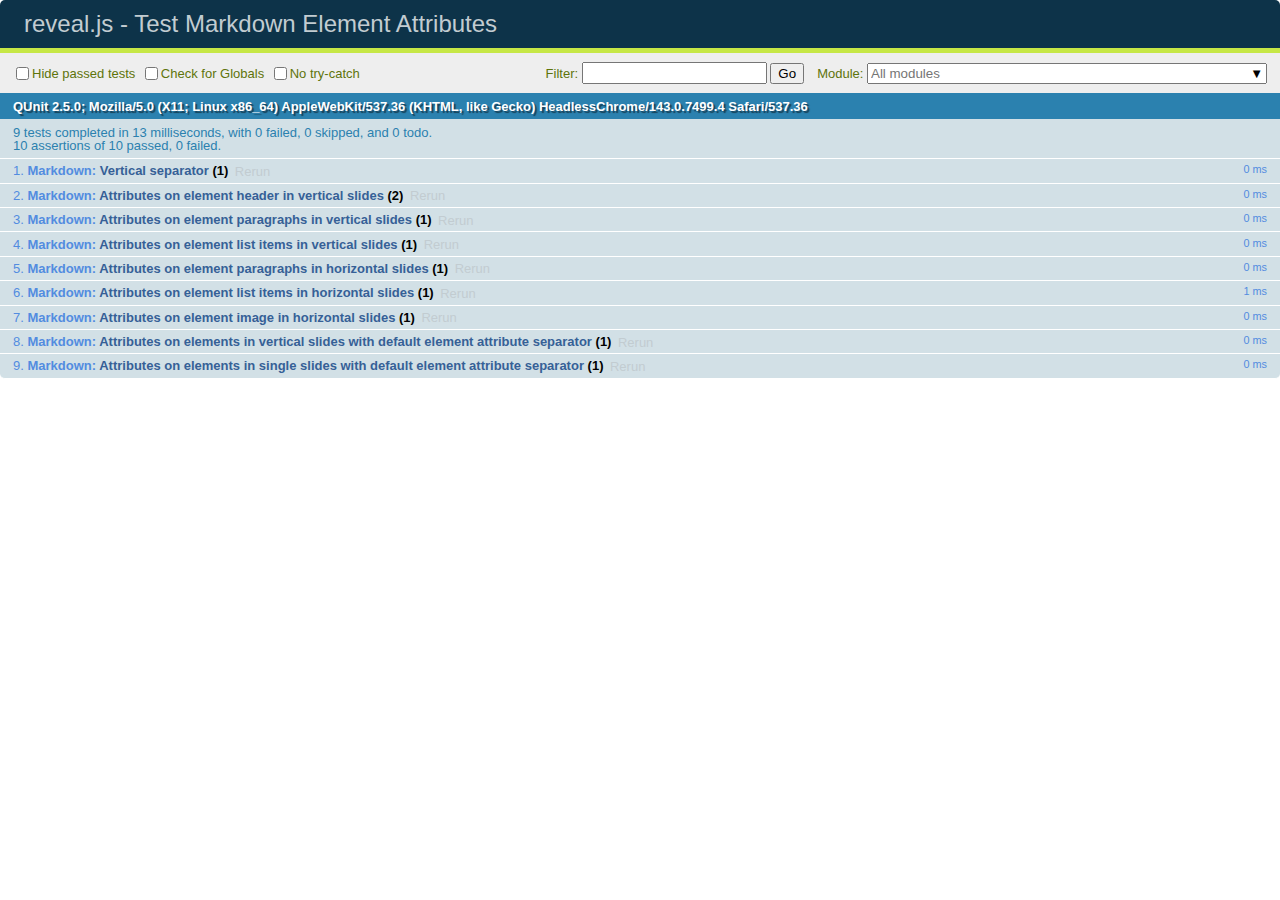
<file: reveal.js/test/test-markdown-element-attributes.html>
<!doctype html>
<html lang="en">

	<head>
		<meta charset="utf-8">

		<title>reveal.js - Test Markdown Element Attributes</title>

		<link rel="stylesheet" href="../css/reveal.css">
		<link rel="stylesheet" href="qunit-2.5.0.css">
	</head>

	<body style="overflow: auto;">

		<div id="qunit"></div>
		<div id="qunit-fixture"></div>

		<div class="reveal" style="display: none;">

			<div class="slides">

				<!-- <section data-markdown="example.md" data-separator="^\n\n\n" data-separator-vertical="^\n\n"></section> -->

				<!-- Slides are separated by newline + three dashes + newline, vertical slides identical but two dashes -->
				<section data-markdown data-separator="^\n---\n$" data-separator-vertical="^\n--\n$" data-element-attributes="{_\s*?([^}]+?)}">>
					<script type="text/template">
						## Slide 1.1
						<!-- {_class="fragment fade-out" data-fragment-index="1"} -->

						--

						## Slide 1.2
						<!-- {_class="fragment shrink"} -->

						Paragraph 1
						<!-- {_class="fragment grow"} -->

						Paragraph 2
						<!-- {_class="fragment grow"} -->

						- list item 1 <!-- {_class="fragment grow"} -->
						- list item 2 <!-- {_class="fragment grow"} -->
						- list item 3 <!-- {_class="fragment grow"} -->


						---

						## Slide 2


						Paragraph 1.2  
						multi-line <!-- {_class="fragment highlight-red"} -->

						Paragraph 2.2 <!-- {_class="fragment highlight-red"} -->

						Paragraph 2.3 <!-- {_class="fragment highlight-red"} -->

						Paragraph 2.4 <!-- {_class="fragment highlight-red"} -->

						- list item 1 <!-- {_class="fragment highlight-green"} -->
						- list item 2<!-- {_class="fragment highlight-green"} -->
						- list item 3<!-- {_class="fragment highlight-green"} -->
						- list item 4
						<!-- {_class="fragment highlight-green"} -->
						- list item 5<!-- {_class="fragment highlight-green"} -->

						Test

						![Example Picture](examples/assets/image2.png)
						<!-- {_class="reveal stretch"} -->

					</script>
				</section>



				<section 	data-markdown data-separator="^\n\n\n"
									data-separator-vertical="^\n\n"
									data-separator-notes="^Note:"
									data-charset="utf-8">
					<script type="text/template">
						# Test attributes in Markdown with default separator
						## Slide 1 Def <!-- .element: class="fragment highlight-red" data-fragment-index="1" -->


						## Slide 2 Def
						<!-- .element: class="fragment highlight-red" -->

					</script>
				</section>

				<section data-markdown>
				  <script type="text/template">
					## Hello world
					A paragraph
					<!-- .element: class="fragment highlight-blue" -->
				  </script>
				</section>

				<section data-markdown>
				  <script type="text/template">
					## Hello world

					Multiple  
					Line
					<!-- .element: class="fragment highlight-blue" -->
				  </script>
				</section>

				<section data-markdown>
				  <script type="text/template">
					## Hello world

					Test<!-- .element: class="fragment highlight-blue" -->

					More Test
				  </script>
				</section>


			</div>

		</div>

		<script src="../lib/js/head.min.js"></script>
		<script src="../js/reveal.js"></script>
		<script src="../plugin/markdown/marked.js"></script>
		<script src="../plugin/markdown/markdown.js"></script>
		<script src="qunit-2.5.0.js"></script>

		<script src="test-markdown-element-attributes.js"></script>

	</body>
</html>
</file>
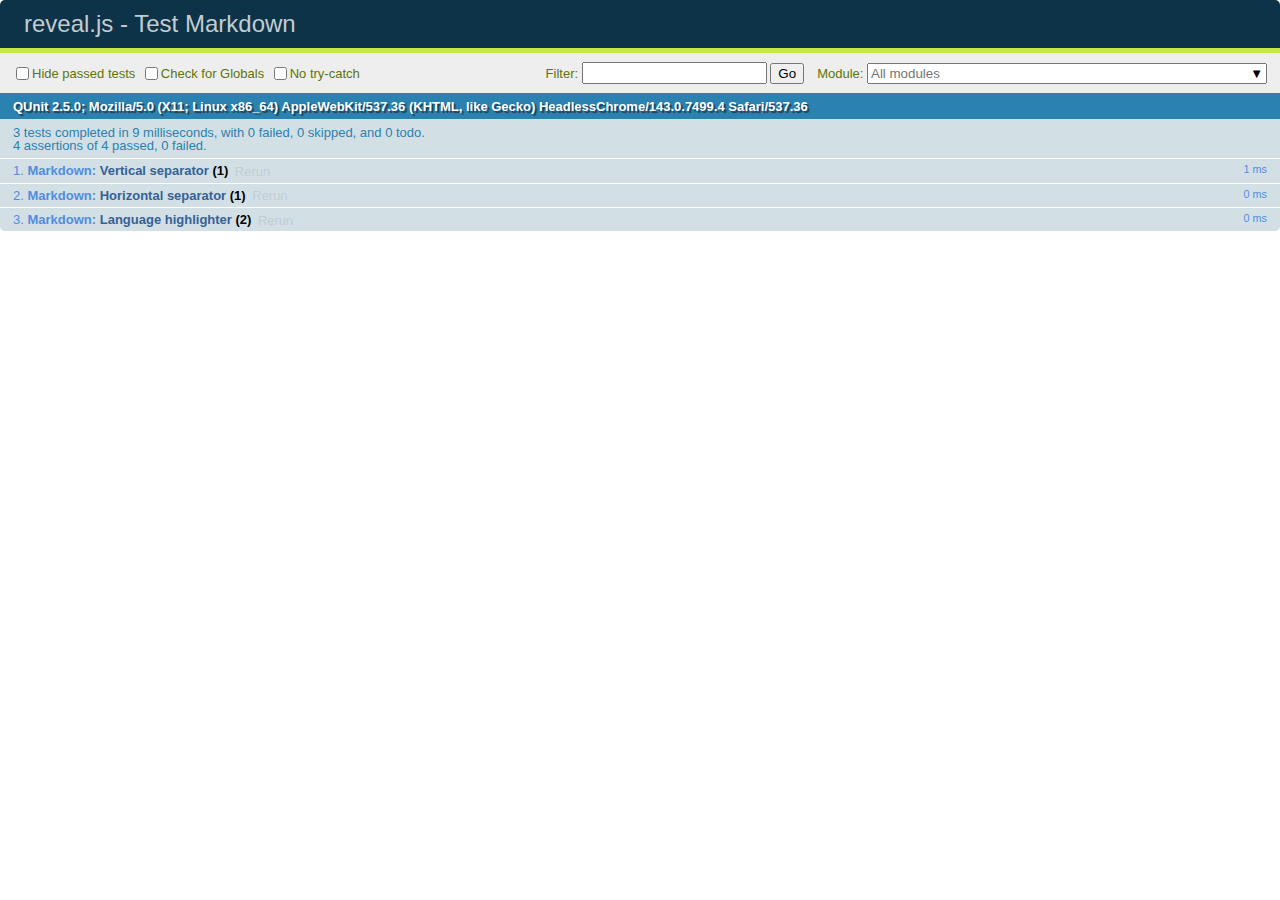
<file: reveal.js/test/test-markdown-external.html>
<!doctype html>
<html lang="en">

	<head>
		<meta charset="utf-8">

		<title>reveal.js - Test Markdown</title>

		<link rel="stylesheet" href="../css/reveal.css">
		<link rel="stylesheet" href="qunit-2.5.0.css">
	</head>

	<body style="overflow: auto;">

		<div id="qunit"></div>
  		<div id="qunit-fixture"></div>

		<div class="reveal" style="display: none;">

			<div class="slides">
				<section data-markdown="simple.md" data-separator="^\r?\n\r?\n\r?\n" data-separator-vertical="^\r?\n\r?\n"></section>
			</div>

		</div>

		<script src="../lib/js/head.min.js"></script>
		<script src="../js/reveal.js"></script>
		<script src="../plugin/highlight/highlight.js"></script>
		<script src="../plugin/markdown/marked.js"></script>
		<script src="../plugin/markdown/markdown.js"></script>
		<script src="qunit-2.5.0.js"></script>

		<script src="test-markdown-external.js"></script>

	</body>
</html>
</file>
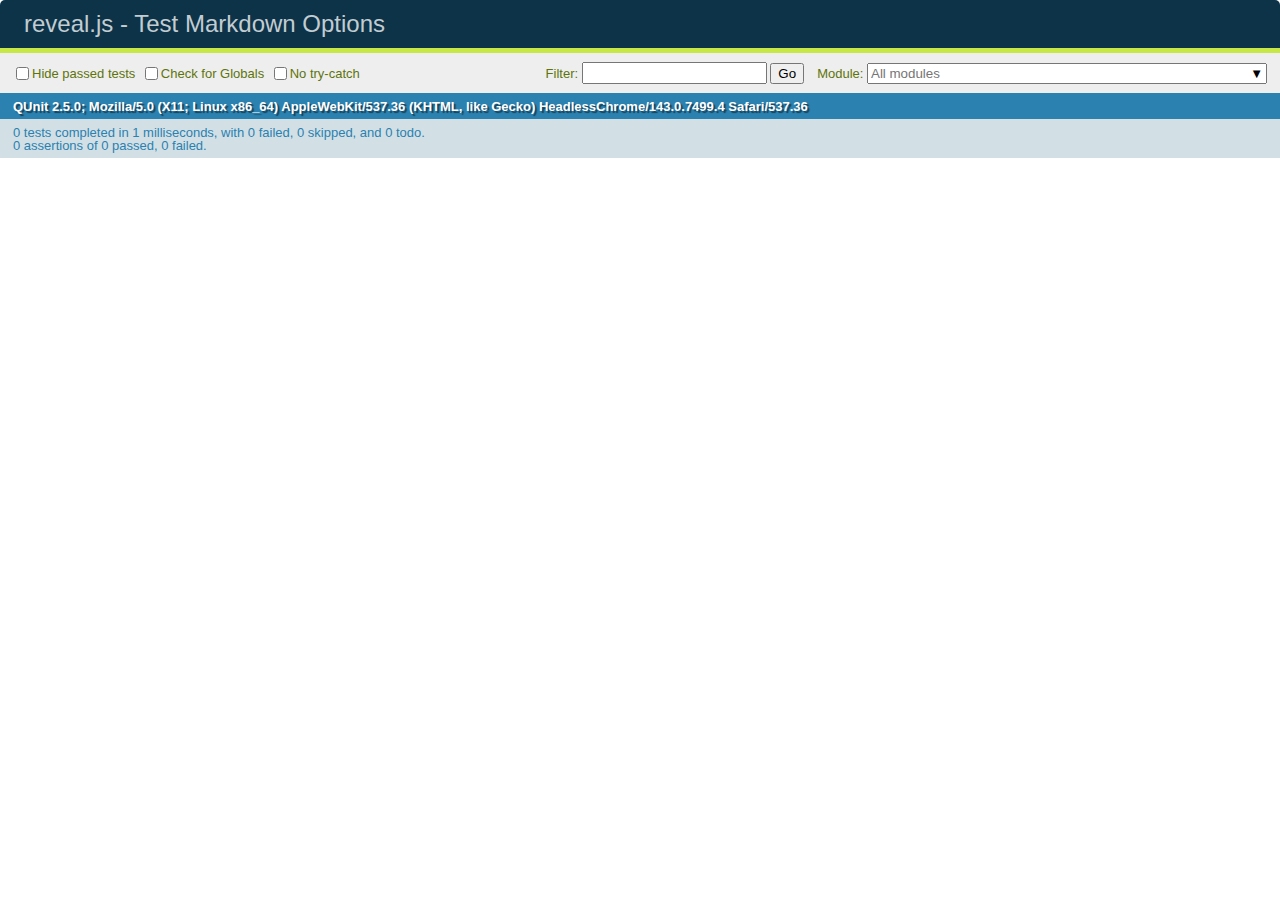
<file: reveal.js/test/test-markdown-options.html>
<!doctype html>
<html lang="en">

	<head>
		<meta charset="utf-8">

		<title>reveal.js - Test Markdown Options</title>

		<link rel="stylesheet" href="../css/reveal.css">
		<link rel="stylesheet" href="qunit-2.5.0.css">
	</head>

	<body style="overflow: auto;">

		<div id="qunit"></div>
		<div id="qunit-fixture"></div>

		<div class="reveal" style="display: none;">

			<div class="slides">

				<section data-markdown>
					<script type="text/template">
						## Testing Markdown Options

						This "slide" should contain 'smart' quotes.
					</script>
				</section>

			</div>

		</div>

		<script src="../lib/js/head.min.js"></script>
		<script src="../js/reveal.js"></script>
		<script src="qunit-2.5.0.js"></script>

		<script src="test-markdown-options.js"></script>

	</body>
</html>
</file>
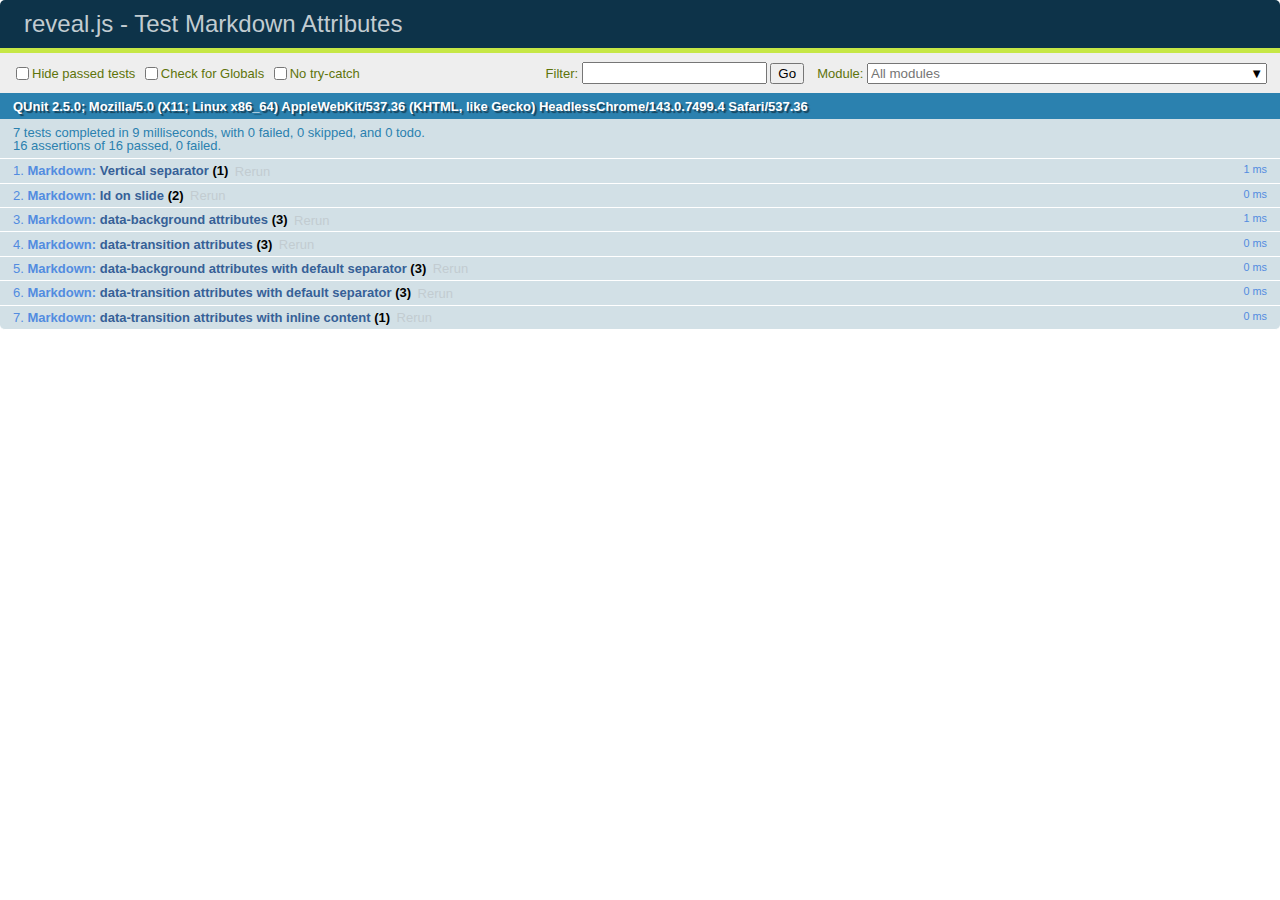
<file: reveal.js/test/test-markdown-slide-attributes.html>
<!doctype html>
<html lang="en">

	<head>
		<meta charset="utf-8">

		<title>reveal.js - Test Markdown Attributes</title>

		<link rel="stylesheet" href="../css/reveal.css">
		<link rel="stylesheet" href="qunit-2.5.0.css">
	</head>

	<body style="overflow: auto;">

		<div id="qunit"></div>
		<div id="qunit-fixture"></div>

		<div class="reveal" style="display: none;">

			<div class="slides">

				<!-- <section data-markdown="example.md" data-separator="^\n\n\n" data-separator-vertical="^\n\n"></section> -->

				<!-- Slides are separated by three lines, vertical slides by two lines, attributes are one any line starting with (spaces and) two dashes -->
				<section 	data-markdown data-separator="^\n\n\n"
									data-separator-vertical="^\n\n"
									data-separator-notes="^Note:"
									data-attributes="--\s(.*?)$"
									data-charset="utf-8">
					<script type="text/template">
						# Test attributes in Markdown
						## Slide 1



						## Slide 2
						<!-- -- id="slide2" data-transition="zoom" data-background="#A0C66B" -->


						## Slide 2.1
						<!-- -- data-background="#ff0000" data-transition="fade" -->


						## Slide 2.2
						[Link to Slide2](#/slide2)



						## Slide 3
						<!-- -- data-transition="zoom" data-background="#C6916B" -->



						## Slide 4
					</script>
				</section>

				<section 	data-markdown data-separator="^\n\n\n"
									data-separator-vertical="^\n\n"
									data-separator-notes="^Note:"
									data-charset="utf-8">
					<script type="text/template">
						# Test attributes in Markdown with default separator
						## Slide 1 Def



						## Slide 2 Def
						<!-- .slide: id="slide2def" data-transition="concave" data-background="#A7C66B" -->


						## Slide 2.1 Def
						<!-- .slide: data-background="#f70000" data-transition="page" -->


						## Slide 2.2 Def
						[Link to Slide2](#/slide2def)



						## Slide 3 Def
						<!-- .slide: data-transition="concave" data-background="#C7916B" -->



						## Slide 4
					</script>
				</section>

				<section data-markdown>
					<script type="text/template">
						<!-- .slide: data-background="#ff0000" -->
						## Hello world
					</script>
				</section>

				<section data-markdown>
					<script type="text/template">
						## Hello world
						<!-- .slide: data-background="#ff0000" -->
					</script>
				</section>

				<section data-markdown>
					<script type="text/template">
						## Hello world

						Test
						<!-- .slide: data-background="#ff0000" -->

						More Test
					</script>
				</section>

			</div>

		</div>

		<script src="../lib/js/head.min.js"></script>
		<script src="../js/reveal.js"></script>
		<script src="../plugin/markdown/marked.js"></script>
		<script src="../plugin/markdown/markdown.js"></script>
		<script src="qunit-2.5.0.js"></script>

		<script src="test-markdown-slide-attributes.js"></script>

	</body>
</html>
</file>
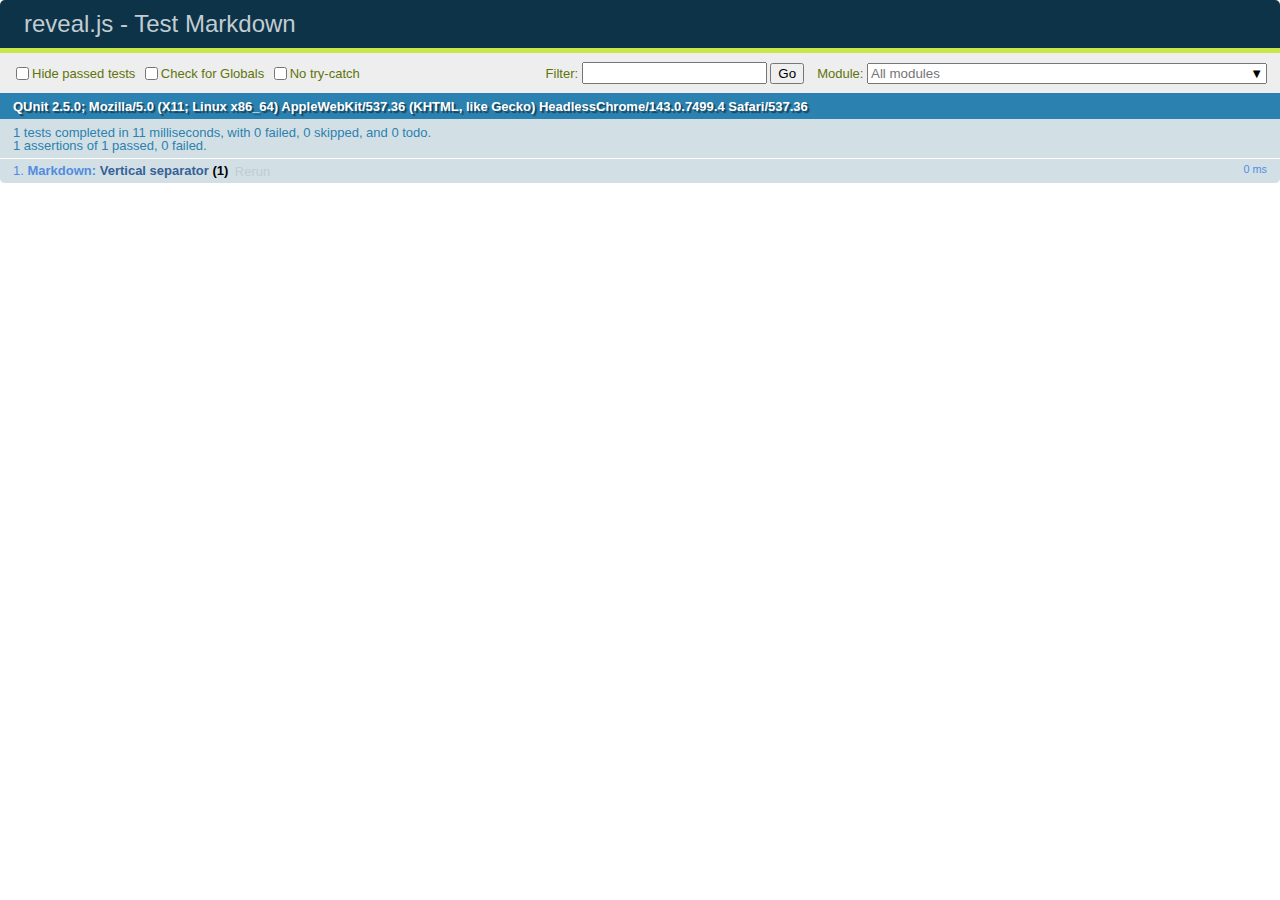
<file: reveal.js/test/test-markdown.html>
<!doctype html>
<html lang="en">

	<head>
		<meta charset="utf-8">

		<title>reveal.js - Test Markdown</title>

		<link rel="stylesheet" href="../css/reveal.css">
		<link rel="stylesheet" href="qunit-2.5.0.css">
	</head>

	<body style="overflow: auto;">

		<div id="qunit"></div>
		<div id="qunit-fixture"></div>

		<div class="reveal" style="display: none;">

			<div class="slides">

				<!-- <section data-markdown="example.md" data-separator="^\n\n\n" data-separator-vertical="^\n\n"></section> -->

				<!-- Slides are separated by newline + three dashes + newline, vertical slides identical but two dashes -->
				<section data-markdown data-separator="^\n---\n$" data-separator-vertical="^\n--\n$">
					<script type="text/template">
						## Slide 1.1

						--

						## Slide 1.2

						---

						## Slide 2
					</script>
				</section>

			</div>

		</div>

		<script src="../lib/js/head.min.js"></script>
		<script src="../js/reveal.js"></script>
		<script src="../plugin/markdown/marked.js"></script>
		<script src="../plugin/markdown/markdown.js"></script>
		<script src="qunit-2.5.0.js"></script>

		<script src="test-markdown.js"></script>

	</body>
</html>
</file>
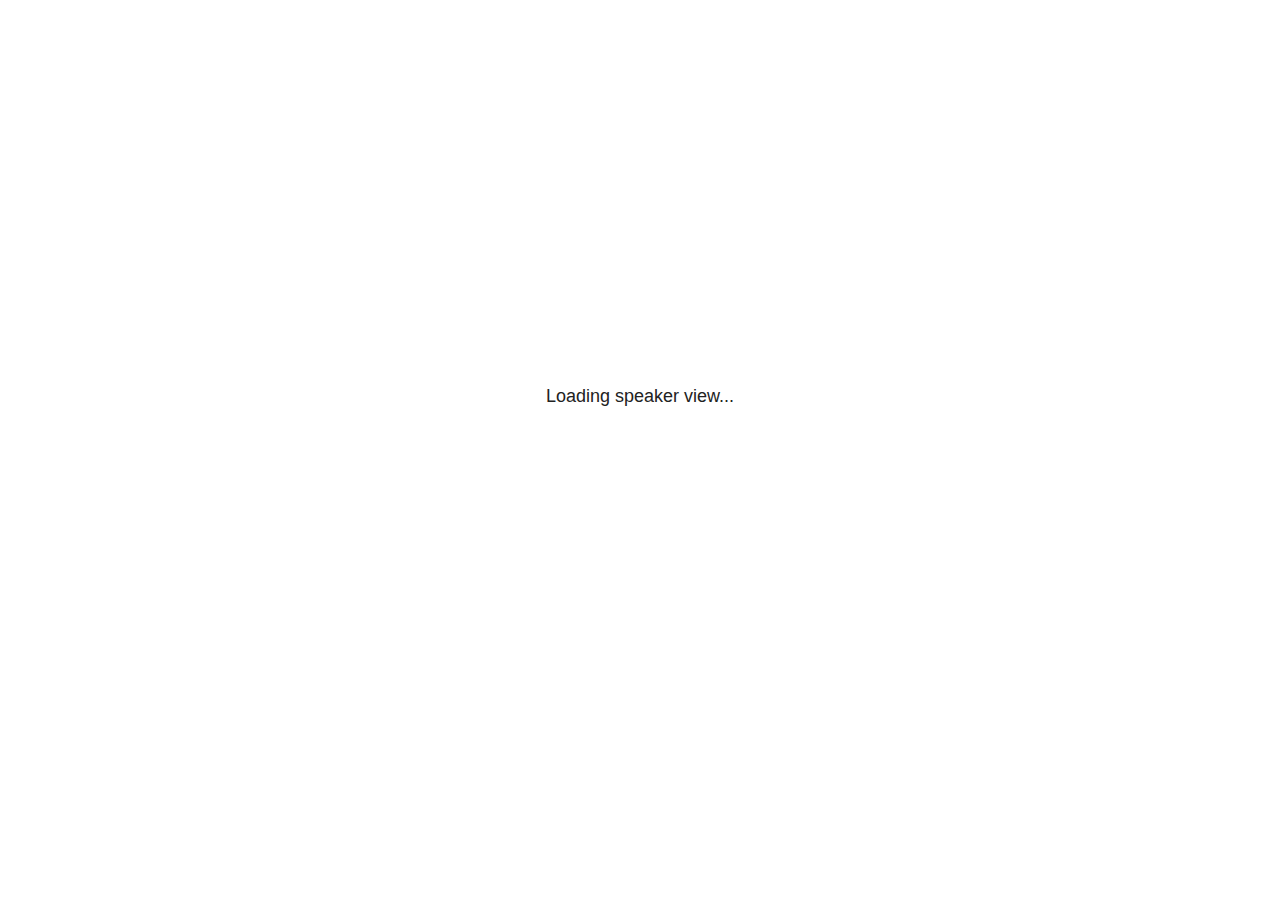
<file: reveal.js/plugin/notes/notes.html>
<!doctype html>
<html lang="en">
	<head>
		<meta charset="utf-8">

		<title>reveal.js - Slide Notes</title>

		<style>
			body {
				font-family: Helvetica;
				font-size: 18px;
			}

			#current-slide,
			#upcoming-slide,
			#speaker-controls {
				padding: 6px;
				box-sizing: border-box;
				-moz-box-sizing: border-box;
			}

			#current-slide iframe,
			#upcoming-slide iframe {
				width: 100%;
				height: 100%;
				border: 1px solid #ddd;
			}

			#current-slide .label,
			#upcoming-slide .label {
				position: absolute;
				top: 10px;
				left: 10px;
				z-index: 2;
			}

			#connection-status {
				position: absolute;
				top: 0;
				left: 0;
				width: 100%;
				height: 100%;
				z-index: 20;
				padding: 30% 20% 20% 20%;
				font-size: 18px;
				color: #222;
				background: #fff;
				text-align: center;
				box-sizing: border-box;
				line-height: 1.4;
			}

			.overlay-element {
				height: 34px;
				line-height: 34px;
				padding: 0 10px;
				text-shadow: none;
				background: rgba( 220, 220, 220, 0.8 );
				color: #222;
				font-size: 14px;
			}

			.overlay-element.interactive:hover {
				background: rgba( 220, 220, 220, 1 );
			}

			#current-slide {
				position: absolute;
				width: 60%;
				height: 100%;
				top: 0;
				left: 0;
				padding-right: 0;
			}

			#upcoming-slide {
				position: absolute;
				width: 40%;
				height: 40%;
				right: 0;
				top: 0;
			}

			/* Speaker controls */
			#speaker-controls {
				position: absolute;
				top: 40%;
				right: 0;
				width: 40%;
				height: 60%;
				overflow: auto;
				font-size: 18px;
			}

				.speaker-controls-time.hidden,
				.speaker-controls-notes.hidden {
					display: none;
				}

				.speaker-controls-time .label,
				.speaker-controls-pace .label,
				.speaker-controls-notes .label {
					text-transform: uppercase;
					font-weight: normal;
					font-size: 0.66em;
					color: #666;
					margin: 0;
				}

				.speaker-controls-time, .speaker-controls-pace {
					border-bottom: 1px solid rgba( 200, 200, 200, 0.5 );
					margin-bottom: 10px;
					padding: 10px 16px;
					padding-bottom: 20px;
					cursor: pointer;
				}

				.speaker-controls-time .reset-button {
					opacity: 0;
					float: right;
					color: #666;
					text-decoration: none;
				}
				.speaker-controls-time:hover .reset-button {
					opacity: 1;
				}

				.speaker-controls-time .timer,
				.speaker-controls-time .clock {
					width: 50%;
				}

				.speaker-controls-time .timer,
				.speaker-controls-time .clock,
				.speaker-controls-time .pacing .hours-value,
				.speaker-controls-time .pacing .minutes-value,
				.speaker-controls-time .pacing .seconds-value {
					font-size: 1.9em;
				}

				.speaker-controls-time .timer {
					float: left;
				}

				.speaker-controls-time .clock {
					float: right;
					text-align: right;
				}

				.speaker-controls-time span.mute {
					opacity: 0.3;
				}

				.speaker-controls-time .pacing-title {
					margin-top: 5px;
				}

				.speaker-controls-time .pacing.ahead {
					color: blue;
				}

				.speaker-controls-time .pacing.on-track {
					color: green;
				}

				.speaker-controls-time .pacing.behind {
					color: red;
				}

				.speaker-controls-notes {
					padding: 10px 16px;
				}

				.speaker-controls-notes .value {
					margin-top: 5px;
					line-height: 1.4;
					font-size: 1.2em;
				}

			/* Layout selector */
			#speaker-layout {
				position: absolute;
				top: 10px;
				right: 10px;
				color: #222;
				z-index: 10;
			}
				#speaker-layout select {
					position: absolute;
					width: 100%;
					height: 100%;
					top: 0;
					left: 0;
					border: 0;
					box-shadow: 0;
					cursor: pointer;
					opacity: 0;

					font-size: 1em;
					background-color: transparent;

					-moz-appearance: none;
					-webkit-appearance: none;
					-webkit-tap-highlight-color: rgba(0, 0, 0, 0);
				}

				#speaker-layout select:focus {
					outline: none;
					box-shadow: none;
				}

			.clear {
				clear: both;
			}

			/* Speaker layout: Wide */
			body[data-speaker-layout="wide"] #current-slide,
			body[data-speaker-layout="wide"] #upcoming-slide {
				width: 50%;
				height: 45%;
				padding: 6px;
			}

			body[data-speaker-layout="wide"] #current-slide {
				top: 0;
				left: 0;
			}

			body[data-speaker-layout="wide"] #upcoming-slide {
				top: 0;
				left: 50%;
			}

			body[data-speaker-layout="wide"] #speaker-controls {
				top: 45%;
				left: 0;
				width: 100%;
				height: 50%;
				font-size: 1.25em;
			}

			/* Speaker layout: Tall */
			body[data-speaker-layout="tall"] #current-slide,
			body[data-speaker-layout="tall"] #upcoming-slide {
				width: 45%;
				height: 50%;
				padding: 6px;
			}

			body[data-speaker-layout="tall"] #current-slide {
				top: 0;
				left: 0;
			}

			body[data-speaker-layout="tall"] #upcoming-slide {
				top: 50%;
				left: 0;
			}

			body[data-speaker-layout="tall"] #speaker-controls {
				padding-top: 40px;
				top: 0;
				left: 45%;
				width: 55%;
				height: 100%;
				font-size: 1.25em;
			}

			/* Speaker layout: Notes only */
			body[data-speaker-layout="notes-only"] #current-slide,
			body[data-speaker-layout="notes-only"] #upcoming-slide {
				display: none;
			}

			body[data-speaker-layout="notes-only"] #speaker-controls {
				padding-top: 40px;
				top: 0;
				left: 0;
				width: 100%;
				height: 100%;
				font-size: 1.25em;
			}

			@media screen and (max-width: 1080px) {
				body[data-speaker-layout="default"] #speaker-controls {
					font-size: 16px;
				}
			}

			@media screen and (max-width: 900px) {
				body[data-speaker-layout="default"] #speaker-controls {
					font-size: 14px;
				}
			}

			@media screen and (max-width: 800px) {
				body[data-speaker-layout="default"] #speaker-controls {
					font-size: 12px;
				}
			}

		</style>
	</head>

	<body>

		<div id="connection-status">Loading speaker view...</div>

		<div id="current-slide"></div>
		<div id="upcoming-slide"><span class="overlay-element label">Upcoming</span></div>
		<div id="speaker-controls">
			<div class="speaker-controls-time">
				<h4 class="label">Time <span class="reset-button">Click to Reset</span></h4>
				<div class="clock">
					<span class="clock-value">0:00 AM</span>
				</div>
				<div class="timer">
					<span class="hours-value">00</span><span class="minutes-value">:00</span><span class="seconds-value">:00</span>
				</div>
				<div class="clear"></div>

				<h4 class="label pacing-title" style="display: none">Pacing – Time to finish current slide</h4>
				<div class="pacing" style="display: none">
					<span class="hours-value">00</span><span class="minutes-value">:00</span><span class="seconds-value">:00</span>
				</div>
			</div>

			<div class="speaker-controls-notes hidden">
				<h4 class="label">Notes</h4>
				<div class="value"></div>
			</div>
		</div>
		<div id="speaker-layout" class="overlay-element interactive">
			<span class="speaker-layout-label"></span>
			<select class="speaker-layout-dropdown"></select>
		</div>

		<script src="../../plugin/markdown/marked.js"></script>
		<script>

			(function() {

				var notes,
					notesValue,
					currentState,
					currentSlide,
					upcomingSlide,
					layoutLabel,
					layoutDropdown,
					connected = false;

				var SPEAKER_LAYOUTS = {
					'default': 'Default',
					'wide': 'Wide',
					'tall': 'Tall',
					'notes-only': 'Notes only'
				};

				setupLayout();

				var connectionStatus = document.querySelector( '#connection-status' );
				var connectionTimeout = setTimeout( function() {
					connectionStatus.innerHTML = 'Error connecting to main window.<br>Please try closing and reopening the speaker view.';
				}, 5000 );

				window.addEventListener( 'message', function( event ) {

					clearTimeout( connectionTimeout );
					connectionStatus.style.display = 'none';

					var data = JSON.parse( event.data );

					// The overview mode is only useful to the reveal.js instance
					// where navigation occurs so we don't sync it
					if( data.state ) delete data.state.overview;

					// Messages sent by the notes plugin inside of the main window
					if( data && data.namespace === 'reveal-notes' ) {
						if( data.type === 'connect' ) {
							handleConnectMessage( data );
						}
						else if( data.type === 'state' ) {
							handleStateMessage( data );
						}
					}
					// Messages sent by the reveal.js inside of the current slide preview
					else if( data && data.namespace === 'reveal' ) {
						if( /ready/.test( data.eventName ) ) {
							// Send a message back to notify that the handshake is complete
							window.opener.postMessage( JSON.stringify({ namespace: 'reveal-notes', type: 'connected'} ), '*' );
						}
						else if( /slidechanged|fragmentshown|fragmenthidden|paused|resumed/.test( data.eventName ) && currentState !== JSON.stringify( data.state ) ) {

							window.opener.postMessage( JSON.stringify({ method: 'setState', args: [ data.state ]} ), '*' );

						}
					}

				} );

				/**
				 * Called when the main window is trying to establish a
				 * connection.
				 */
				function handleConnectMessage( data ) {

					if( connected === false ) {
						connected = true;

						setupIframes( data );
						setupKeyboard();
						setupNotes();
						setupTimer();
					}

				}

				/**
				 * Called when the main window sends an updated state.
				 */
				function handleStateMessage( data ) {

					// Store the most recently set state to avoid circular loops
					// applying the same state
					currentState = JSON.stringify( data.state );

					// No need for updating the notes in case of fragment changes
					if ( data.notes ) {
						notes.classList.remove( 'hidden' );
						notesValue.style.whiteSpace = data.whitespace;
						if( data.markdown ) {
							notesValue.innerHTML = marked( data.notes );
						}
						else {
							notesValue.innerHTML = data.notes;
						}
					}
					else {
						notes.classList.add( 'hidden' );
					}

					// Update the note slides
					currentSlide.contentWindow.postMessage( JSON.stringify({ method: 'setState', args: [ data.state ] }), '*' );
					upcomingSlide.contentWindow.postMessage( JSON.stringify({ method: 'setState', args: [ data.state ] }), '*' );
					upcomingSlide.contentWindow.postMessage( JSON.stringify({ method: 'next' }), '*' );

				}

				// Limit to max one state update per X ms
				handleStateMessage = debounce( handleStateMessage, 200 );

				/**
				 * Forward keyboard events to the current slide window.
				 * This enables keyboard events to work even if focus
				 * isn't set on the current slide iframe.
				 *
				 * Block F5 default handling, it reloads and disconnects
				 * the speaker notes window.
				 */
				function setupKeyboard() {

					document.addEventListener( 'keydown', function( event ) {
						if( event.keyCode === 116 || ( event.metaKey && event.keyCode === 82 ) ) {
							event.preventDefault();
							return false;
						}
						currentSlide.contentWindow.postMessage( JSON.stringify({ method: 'triggerKey', args: [ event.keyCode ] }), '*' );
					} );

				}

				/**
				 * Creates the preview iframes.
				 */
				function setupIframes( data ) {

					var params = [
						'receiver',
						'progress=false',
						'history=false',
						'transition=none',
						'autoSlide=0',
						'backgroundTransition=none'
					].join( '&' );

					var urlSeparator = /\?/.test(data.url) ? '&' : '?';
					var hash = '#/' + data.state.indexh + '/' + data.state.indexv;
					var currentURL = data.url + urlSeparator + params + '&postMessageEvents=true' + hash;
					var upcomingURL = data.url + urlSeparator + params + '&controls=false' + hash;

					currentSlide = document.createElement( 'iframe' );
					currentSlide.setAttribute( 'width', 1280 );
					currentSlide.setAttribute( 'height', 1024 );
					currentSlide.setAttribute( 'src', currentURL );
					document.querySelector( '#current-slide' ).appendChild( currentSlide );

					upcomingSlide = document.createElement( 'iframe' );
					upcomingSlide.setAttribute( 'width', 640 );
					upcomingSlide.setAttribute( 'height', 512 );
					upcomingSlide.setAttribute( 'src', upcomingURL );
					document.querySelector( '#upcoming-slide' ).appendChild( upcomingSlide );

				}

				/**
				 * Setup the notes UI.
				 */
				function setupNotes() {

					notes = document.querySelector( '.speaker-controls-notes' );
					notesValue = document.querySelector( '.speaker-controls-notes .value' );

				}

				function getTimings() {

					var slides = Reveal.getSlides();
					var defaultTiming = Reveal.getConfig().defaultTiming;
					if (defaultTiming == null) {
						return null;
					}
					var timings = [];
					for ( var i in slides ) {
						var slide = slides[i];
						var timing = defaultTiming;
						if( slide.hasAttribute( 'data-timing' )) {
							var t = slide.getAttribute( 'data-timing' );
							timing = parseInt(t);
							if( isNaN(timing) ) {
								console.warn("Could not parse timing '" + t + "' of slide " + i + "; using default of " + defaultTiming);
								timing = defaultTiming;
							}
						}
						timings.push(timing);
					}
					return timings;

				}

				/**
				 * Return the number of seconds allocated for presenting
				 * all slides up to and including this one.
				 */
				function getTimeAllocated(timings) {

					var slides = Reveal.getSlides();
					var allocated = 0;
					var currentSlide = Reveal.getSlidePastCount();
					for (var i in slides.slice(0, currentSlide + 1)) {
						allocated += timings[i];
					}
					return allocated;

				}

				/**
				 * Create the timer and clock and start updating them
				 * at an interval.
				 */
				function setupTimer() {

					var start = new Date(),
					timeEl = document.querySelector( '.speaker-controls-time' ),
					clockEl = timeEl.querySelector( '.clock-value' ),
					hoursEl = timeEl.querySelector( '.hours-value' ),
					minutesEl = timeEl.querySelector( '.minutes-value' ),
					secondsEl = timeEl.querySelector( '.seconds-value' ),
					pacingTitleEl = timeEl.querySelector( '.pacing-title' ),
					pacingEl = timeEl.querySelector( '.pacing' ),
					pacingHoursEl = pacingEl.querySelector( '.hours-value' ),
					pacingMinutesEl = pacingEl.querySelector( '.minutes-value' ),
					pacingSecondsEl = pacingEl.querySelector( '.seconds-value' );

					var timings = getTimings();
					if (timings !== null) {
						pacingTitleEl.style.removeProperty('display');
						pacingEl.style.removeProperty('display');
					}

					function _displayTime( hrEl, minEl, secEl, time) {

						var sign = Math.sign(time) == -1 ? "-" : "";
						time = Math.abs(Math.round(time / 1000));
						var seconds = time % 60;
						var minutes = Math.floor( time / 60 ) % 60 ;
						var hours = Math.floor( time / ( 60 * 60 )) ;
						hrEl.innerHTML = sign + zeroPadInteger( hours );
						if (hours == 0) {
							hrEl.classList.add( 'mute' );
						}
						else {
							hrEl.classList.remove( 'mute' );
						}
						minEl.innerHTML = ':' + zeroPadInteger( minutes );
						if (hours == 0 && minutes == 0) {
							minEl.classList.add( 'mute' );
						}
						else {
							minEl.classList.remove( 'mute' );
						}
						secEl.innerHTML = ':' + zeroPadInteger( seconds );
					}

					function _updateTimer() {

						var diff, hours, minutes, seconds,
						now = new Date();

						diff = now.getTime() - start.getTime();

						clockEl.innerHTML = now.toLocaleTimeString( 'en-US', { hour12: true, hour: '2-digit', minute:'2-digit' } );
						_displayTime( hoursEl, minutesEl, secondsEl, diff );
						if (timings !== null) {
							_updatePacing(diff);
						}

					}

					function _updatePacing(diff) {

						var slideEndTiming = getTimeAllocated(timings) * 1000;
						var currentSlide = Reveal.getSlidePastCount();
						var currentSlideTiming = timings[currentSlide] * 1000;
						var timeLeftCurrentSlide = slideEndTiming - diff;
						if (timeLeftCurrentSlide < 0) {
							pacingEl.className = 'pacing behind';
						}
						else if (timeLeftCurrentSlide < currentSlideTiming) {
							pacingEl.className = 'pacing on-track';
						}
						else {
							pacingEl.className = 'pacing ahead';
						}
						_displayTime( pacingHoursEl, pacingMinutesEl, pacingSecondsEl, timeLeftCurrentSlide );

					}

					// Update once directly
					_updateTimer();

					// Then update every second
					setInterval( _updateTimer, 1000 );

					function _resetTimer() {

						if (timings == null) {
							start = new Date();
						}
						else {
							// Reset timer to beginning of current slide
							var slideEndTiming = getTimeAllocated(timings) * 1000;
							var currentSlide = Reveal.getSlidePastCount();
							var currentSlideTiming = timings[currentSlide] * 1000;
							var previousSlidesTiming = slideEndTiming - currentSlideTiming;
							var now = new Date();
							start = new Date(now.getTime() - previousSlidesTiming);
						}
						_updateTimer();

					}

					timeEl.addEventListener( 'click', function() {
						_resetTimer();
						return false;
					} );

				}

				/**
				 * Sets up the speaker view layout and layout selector.
				 */
				function setupLayout() {

					layoutDropdown = document.querySelector( '.speaker-layout-dropdown' );
					layoutLabel = document.querySelector( '.speaker-layout-label' );

					// Render the list of available layouts
					for( var id in SPEAKER_LAYOUTS ) {
						var option = document.createElement( 'option' );
						option.setAttribute( 'value', id );
						option.textContent = SPEAKER_LAYOUTS[ id ];
						layoutDropdown.appendChild( option );
					}

					// Monitor the dropdown for changes
					layoutDropdown.addEventListener( 'change', function( event ) {

						setLayout( layoutDropdown.value );

					}, false );

					// Restore any currently persisted layout
					setLayout( getLayout() );

				}

				/**
				 * Sets a new speaker view layout. The layout is persisted
				 * in local storage.
				 */
				function setLayout( value ) {

					var title = SPEAKER_LAYOUTS[ value ];

					layoutLabel.innerHTML = 'Layout' + ( title ? ( ': ' + title ) : '' );
					layoutDropdown.value = value;

					document.body.setAttribute( 'data-speaker-layout', value );

					// Persist locally
					if( supportsLocalStorage() ) {
						window.localStorage.setItem( 'reveal-speaker-layout', value );
					}

				}

				/**
				 * Returns the ID of the most recently set speaker layout
				 * or our default layout if none has been set.
				 */
				function getLayout() {

					if( supportsLocalStorage() ) {
						var layout = window.localStorage.getItem( 'reveal-speaker-layout' );
						if( layout ) {
							return layout;
						}
					}

					// Default to the first record in the layouts hash
					for( var id in SPEAKER_LAYOUTS ) {
						return id;
					}

				}

				function supportsLocalStorage() {

					try {
						localStorage.setItem('test', 'test');
						localStorage.removeItem('test');
						return true;
					}
					catch( e ) {
						return false;
					}

				}

				function zeroPadInteger( num ) {

					var str = '00' + parseInt( num );
					return str.substring( str.length - 2 );

				}

				/**
				 * Limits the frequency at which a function can be called.
				 */
				function debounce( fn, ms ) {

					var lastTime = 0,
						timeout;

					return function() {

						var args = arguments;
						var context = this;

						clearTimeout( timeout );

						var timeSinceLastCall = Date.now() - lastTime;
						if( timeSinceLastCall > ms ) {
							fn.apply( context, args );
							lastTime = Date.now();
						}
						else {
							timeout = setTimeout( function() {
								fn.apply( context, args );
								lastTime = Date.now();
							}, ms - timeSinceLastCall );
						}

					}

				}

			})();

		</script>
	</body>
</html>
</file>
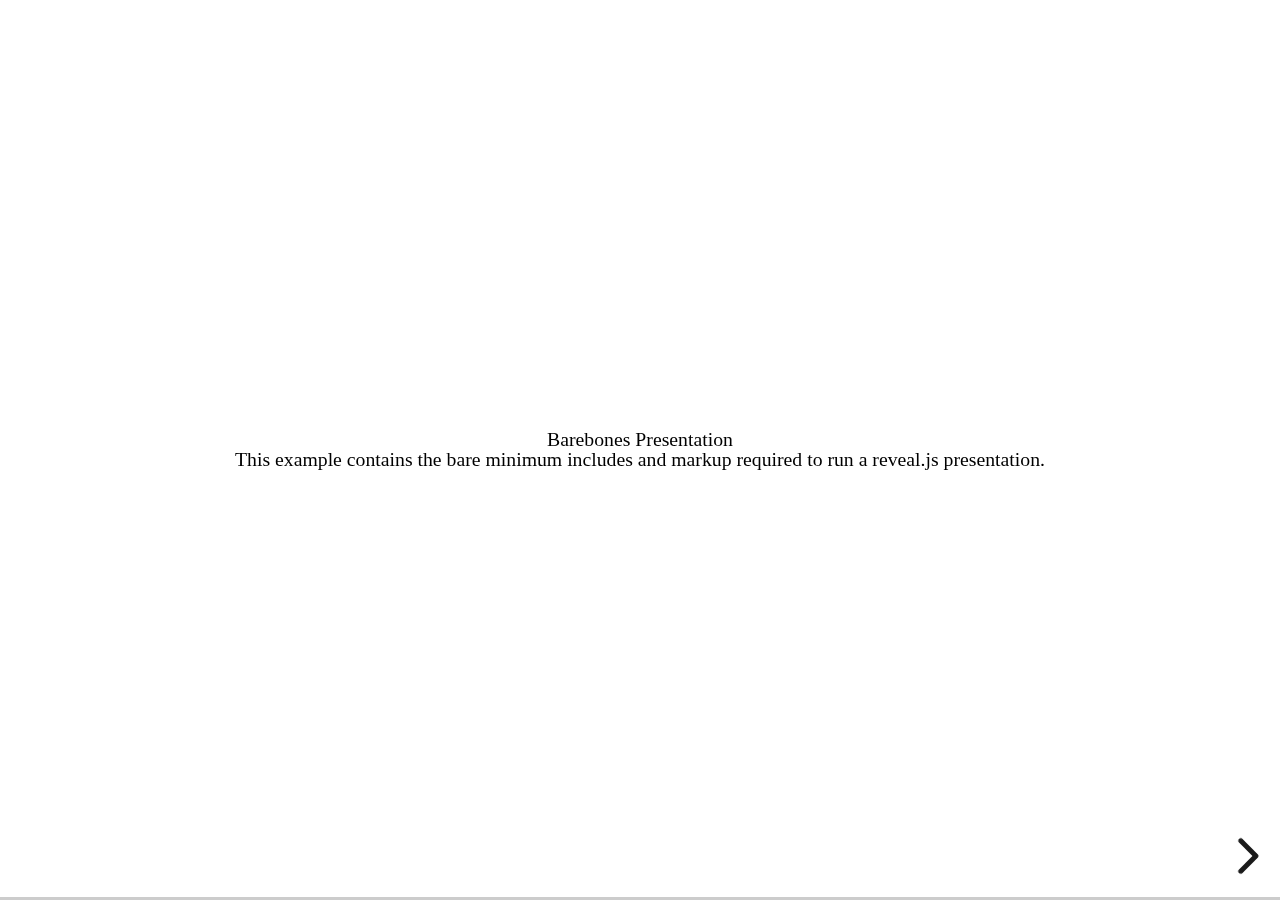
<file: reveal.js/test/examples/barebones.html>
<!doctype html>
<html lang="en">

	<head>
		<meta charset="utf-8">

		<title>reveal.js - Barebones</title>

		<link rel="stylesheet" href="../../css/reveal.css">
	</head>

	<body>

		<div class="reveal">

			<div class="slides">

				<section>
					<h2>Barebones Presentation</h2>
					<p>This example contains the bare minimum includes and markup required to run a reveal.js presentation.</p>
				</section>

				<section>
					<h2>No Theme</h2>
					<p>There's no theme included, so it will fall back on browser defaults.</p>
				</section>

			</div>

		</div>

		<script src="../../js/reveal.js"></script>

		<script>

			Reveal.initialize();

		</script>

	</body>
</html>
</file>
<file: reveal.js/test/qunit-2.5.0.css>
/*!
 * QUnit 2.5.0
 * https://qunitjs.com/
 *
 * Copyright jQuery Foundation and other contributors
 * Released under the MIT license
 * https://jquery.org/license
 *
 * Date: 2018-01-10T02:56Z
 */

/** Font Family and Sizes */

#qunit-tests, #qunit-header, #qunit-banner, #qunit-testrunner-toolbar, #qunit-filteredTest, #qunit-userAgent, #qunit-testresult {
	font-family: "Helvetica Neue Light", "HelveticaNeue-Light", "Helvetica Neue", Calibri, Helvetica, Arial, sans-serif;
}

#qunit-testrunner-toolbar, #qunit-filteredTest, #qunit-userAgent, #qunit-testresult, #qunit-tests li { font-size: small; }
#qunit-tests { font-size: smaller; }


/** Resets */

#qunit-tests, #qunit-header, #qunit-banner, #qunit-filteredTest, #qunit-userAgent, #qunit-testresult, #qunit-modulefilter {
	margin: 0;
	padding: 0;
}


/** Header (excluding toolbar) */

#qunit-header {
	padding: 0.5em 0 0.5em 1em;

	color: #8699A4;
	background-color: #0D3349;

	font-size: 1.5em;
	line-height: 1em;
	font-weight: 400;

	border-radius: 5px 5px 0 0;
}

#qunit-header a {
	text-decoration: none;
	color: #C2CCD1;
}

#qunit-header a:hover,
#qunit-header a:focus {
	color: #FFF;
}

#qunit-banner {
	height: 5px;
}

#qunit-filteredTest {
	padding: 0.5em 1em 0.5em 1em;
	color: #366097;
	background-color: #F4FF77;
}

#qunit-userAgent {
	padding: 0.5em 1em 0.5em 1em;
	color: #FFF;
	background-color: #2B81AF;
	text-shadow: rgba(0, 0, 0, 0.5) 2px 2px 1px;
}


/** Toolbar */

#qunit-testrunner-toolbar {
	padding: 0.5em 1em 0.5em 1em;
	color: #5E740B;
	background-color: #EEE;
}

#qunit-testrunner-toolbar .clearfix {
	height: 0;
	clear: both;
}

#qunit-testrunner-toolbar label {
	display: inline-block;
}

#qunit-testrunner-toolbar input[type=checkbox],
#qunit-testrunner-toolbar input[type=radio] {
	margin: 3px;
	vertical-align: -2px;
}

#qunit-testrunner-toolbar input[type=text] {
	box-sizing: border-box;
	height: 1.6em;
}

.qunit-url-config,
.qunit-filter,
#qunit-modulefilter {
	display: inline-block;
	line-height: 2.1em;
}

.qunit-filter,
#qunit-modulefilter {
	float: right;
	position: relative;
	margin-left: 1em;
}

.qunit-url-config label {
	margin-right: 0.5em;
}

#qunit-modulefilter-search {
	box-sizing: border-box;
	width: 400px;
}

#qunit-modulefilter-search-container:after {
	position: absolute;
	right: 0.3em;
	content: "\25bc";
	color: black;
}

#qunit-modulefilter-dropdown {
	/* align with #qunit-modulefilter-search */
	box-sizing: border-box;
	width: 400px;
	position: absolute;
	right: 0;
	top: 50%;
	margin-top: 0.8em;

	border: 1px solid #D3D3D3;
	border-top: none;
	border-radius: 0 0 .25em .25em;
	color: #000;
	background-color: #F5F5F5;
	z-index: 99;
}

#qunit-modulefilter-dropdown a {
	color: inherit;
	text-decoration: none;
}

#qunit-modulefilter-dropdown .clickable.checked {
	font-weight: bold;
	color: #000;
	background-color: #D2E0E6;
}

#qunit-modulefilter-dropdown .clickable:hover {
	color: #FFF;
	background-color: #0D3349;
}

#qunit-modulefilter-actions {
	display: block;
	overflow: auto;

	/* align with #qunit-modulefilter-dropdown-list */
	font: smaller/1.5em sans-serif;
}

#qunit-modulefilter-dropdown #qunit-modulefilter-actions > * {
	box-sizing: border-box;
	max-height: 2.8em;
	display: block;
	padding: 0.4em;
}

#qunit-modulefilter-dropdown #qunit-modulefilter-actions > button {
	float: right;
	font: inherit;
}

#qunit-modulefilter-dropdown #qunit-modulefilter-actions > :last-child {
	/* insert padding to align with checkbox margins */
	padding-left: 3px;
}

#qunit-modulefilter-dropdown-list {
	max-height: 200px;
	overflow-y: auto;
	margin: 0;
	border-top: 2px groove threedhighlight;
	padding: 0.4em 0 0;
	font: smaller/1.5em sans-serif;
}

#qunit-modulefilter-dropdown-list li {
	white-space: nowrap;
	overflow: hidden;
	text-overflow: ellipsis;
}

#qunit-modulefilter-dropdown-list .clickable {
	display: block;
	padding-left: 0.15em;
}


/** Tests: Pass/Fail */

#qunit-tests {
	list-style-position: inside;
}

#qunit-tests li {
	padding: 0.4em 1em 0.4em 1em;
	border-bottom: 1px solid #FFF;
	list-style-position: inside;
}

#qunit-tests > li {
	display: none;
}

#qunit-tests li.running,
#qunit-tests li.pass,
#qunit-tests li.fail,
#qunit-tests li.skipped,
#qunit-tests li.aborted {
	display: list-item;
}

#qunit-tests.hidepass {
	position: relative;
}

#qunit-tests.hidepass li.running,
#qunit-tests.hidepass li.pass:not(.todo) {
	visibility: hidden;
	position: absolute;
	width:   0;
	height:  0;
	padding: 0;
	border:  0;
	margin:  0;
}

#qunit-tests li strong {
	cursor: pointer;
}

#qunit-tests li.skipped strong {
	cursor: default;
}

#qunit-tests li a {
	padding: 0.5em;
	color: #C2CCD1;
	text-decoration: none;
}

#qunit-tests li p a {
	padding: 0.25em;
	color: #6B6464;
}
#qunit-tests li a:hover,
#qunit-tests li a:focus {
	color: #000;
}

#qunit-tests li .runtime {
	float: right;
	font-size: smaller;
}

.qunit-assert-list {
	margin-top: 0.5em;
	padding: 0.5em;

	background-color: #FFF;

	border-radius: 5px;
}

.qunit-source {
	margin: 0.6em 0 0.3em;
}

.qunit-collapsed {
	display: none;
}

#qunit-tests table {
	border-collapse: collapse;
	margin-top: 0.2em;
}

#qunit-tests th {
	text-align: right;
	vertical-align: top;
	padding: 0 0.5em 0 0;
}

#qunit-tests td {
	vertical-align: top;
}

#qunit-tests pre {
	margin: 0;
	white-space: pre-wrap;
	word-wrap: break-word;
}

#qunit-tests del {
	color: #374E0C;
	background-color: #E0F2BE;
	text-decoration: none;
}

#qunit-tests ins {
	color: #500;
	background-color: #FFCACA;
	text-decoration: none;
}

/*** Test Counts */

#qunit-tests b.counts                       { color: #000; }
#qunit-tests b.passed                       { color: #5E740B; }
#qunit-tests b.failed                       { color: #710909; }

#qunit-tests li li {
	padding: 5px;
	background-color: #FFF;
	border-bottom: none;
	list-style-position: inside;
}

/*** Passing Styles */

#qunit-tests li li.pass {
	color: #3C510C;
	background-color: #FFF;
	border-left: 10px solid #C6E746;
}

#qunit-tests .pass                          { color: #528CE0; background-color: #D2E0E6; }
#qunit-tests .pass .test-name               { color: #366097; }

#qunit-tests .pass .test-actual,
#qunit-tests .pass .test-expected           { color: #999; }

#qunit-banner.qunit-pass                    { background-color: #C6E746; }

/*** Failing Styles */

#qunit-tests li li.fail {
	color: #710909;
	background-color: #FFF;
	border-left: 10px solid #EE5757;
	white-space: pre;
}

#qunit-tests > li:last-child {
	border-radius: 0 0 5px 5px;
}

#qunit-tests .fail                          { color: #000; background-color: #EE5757; }
#qunit-tests .fail .test-name,
#qunit-tests .fail .module-name             { color: #000; }

#qunit-tests .fail .test-actual             { color: #EE5757; }
#qunit-tests .fail .test-expected           { color: #008000; }

#qunit-banner.qunit-fail                    { background-color: #EE5757; }


/*** Aborted tests */
#qunit-tests .aborted { color: #000; background-color: orange; }
/*** Skipped tests */

#qunit-tests .skipped {
	background-color: #EBECE9;
}

#qunit-tests .qunit-todo-label,
#qunit-tests .qunit-skipped-label {
	background-color: #F4FF77;
	display: inline-block;
	font-style: normal;
	color: #366097;
	line-height: 1.8em;
	padding: 0 0.5em;
	margin: -0.4em 0.4em -0.4em 0;
}

#qunit-tests .qunit-todo-label {
	background-color: #EEE;
}

/** Result */

#qunit-testresult {
	color: #2B81AF;
	background-color: #D2E0E6;

	border-bottom: 1px solid #FFF;
}
#qunit-testresult .clearfix {
	height: 0;
	clear: both;
}
#qunit-testresult .module-name {
	font-weight: 700;
}
#qunit-testresult-display {
	padding: 0.5em 1em 0.5em 1em;
	width: 85%;
	float:left;
}
#qunit-testresult-controls {
	padding: 0.5em 1em 0.5em 1em;
  width: 10%;
	float:left;
}

/** Fixture */

#qunit-fixture {
	position: absolute;
	top: -10000px;
	left: -10000px;
	width: 1000px;
	height: 1000px;
}
</file>
